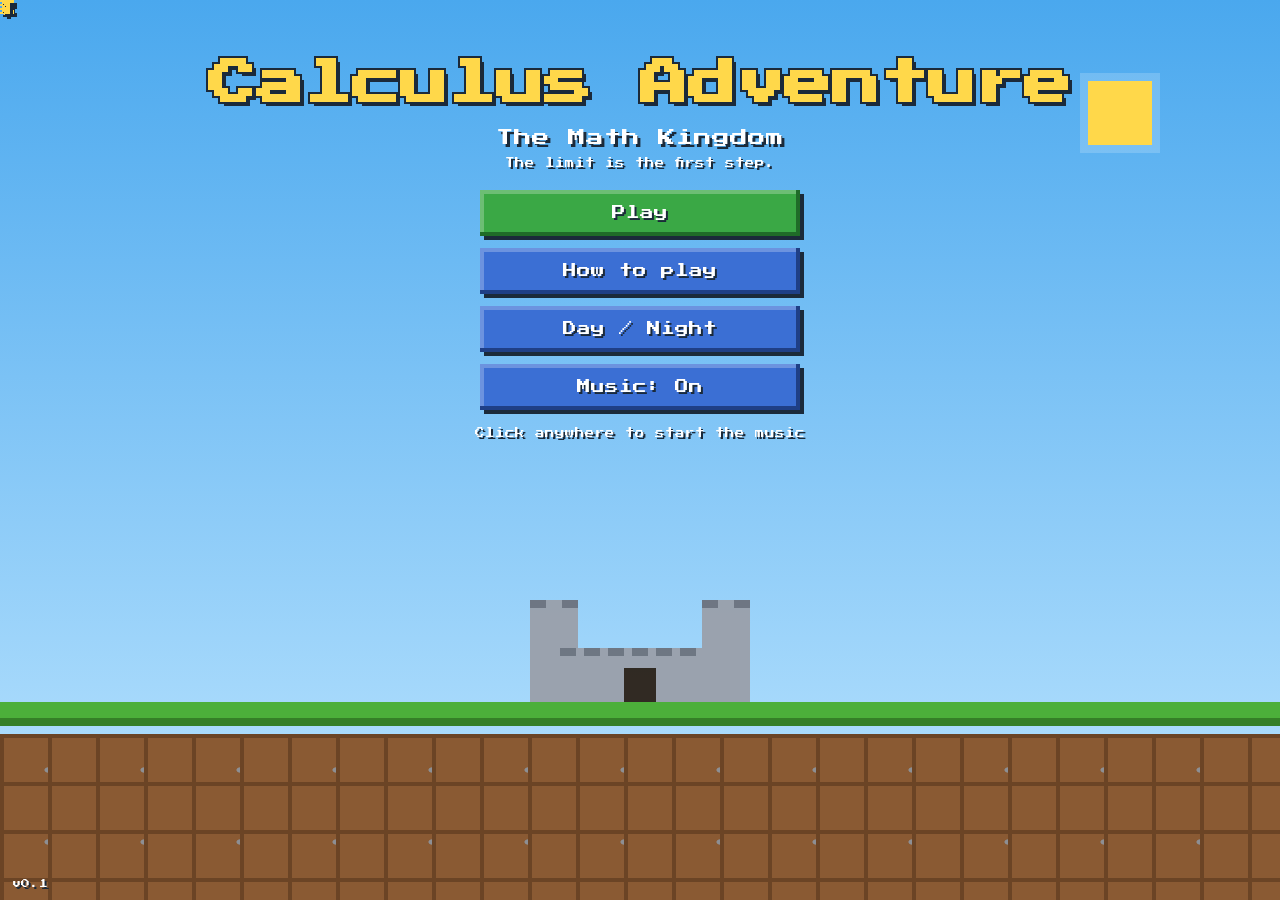
<file: index.html>
<!DOCTYPE html>
<html lang="en">
<head>
<meta charset="utf-8">
<meta name="viewport" content="width=device-width, initial-scale=1, viewport-fit=cover">
<title>Calculus Adventure: The Math Kingdom</title>
<link rel="icon" href="data:image/svg+xml,%3Csvg xmlns='http://www.w3.org/2000/svg' viewBox='0 0 100 100'%3E%3Ctext y='.9em' font-size='90'%3E%F0%9F%8F%B0%3C/text%3E%3C/svg%3E">
<meta name="description" content="Calculus Adventure: The Math Kingdom, a pixel adventure game made with HTML, CSS and JavaScript.">
<link rel="preconnect" href="https://fonts.googleapis.com">
<link href="https://fonts.googleapis.com/css2?family=Press+Start+2P&display=swap" rel="stylesheet">
<link rel="stylesheet" href="home.css">
</head>
<body>
  <div class="stars"></div>
  <div class="sun"></div>
  <div class="cloud c1"></div>
  <div class="cloud c2"></div>
  <div class="sym">∫</div><div class="sym">π</div><div class="sym">Σ</div><div class="sym">√</div>

  <div class="castle"><div class="tower l"></div><div class="wall"></div><div class="tower r"></div><div class="gate"></div></div>
  <div class="ground"></div>

  <main>
    <h1>Calculus Adventure</h1>
    <p class="sub">The Math Kingdom</p>
    <p class="tip" id="tip"></p>
    <nav>
      <a class="btn play" href="game.html">Play</a>
      <button class="btn" id="how">How to play</button>
      <button class="btn" id="mode">Day / Night</button>
      <button class="btn" id="music">Music: On</button>
    </nav>
    <p class="tip" id="hint" style="margin-top:18px"></p>
  </main>

  <span class="ver">v0.1</span>

  <dialog id="dlg">
    <h2>How to play</h2>
    <ul>
      <li>Explore the kingdom, one area at a time.</li>
      <li>Each guardian asks a calculus question.</li>
      <li>Answer right to move on. A wrong answer costs a heart.</li>
      <li>Reach the castle to become Champion of Calculus.</li>
    </ul>
    <button class="btn" id="close">Close</button>
  </dialog>

<script src="music.js"></script>
<script>
(function () {
  var tips = [
    "The limit is the first step.",
    "Slopes are just derivatives.",
    "Integrals collect the area.",
    "Don’t forget the + C!",
    "The chain rule links everything."
  ];
  document.getElementById("tip").textContent = tips[Math.floor(Math.random() * tips.length)];

  var dlg = document.getElementById("dlg");
  document.getElementById("how").addEventListener("click", function () { dlg.showModal(); });
  document.getElementById("close").addEventListener("click", function () { dlg.close(); });

  document.getElementById("mode").addEventListener("click", function () {
    var root = document.documentElement;
    var dark = root.getAttribute("data-theme") === "dark" ||
      (!root.getAttribute("data-theme") && window.matchMedia("(prefers-color-scheme: dark)").matches);
    root.setAttribute("data-theme", dark ? "light" : "dark");
  });

  /* title-screen music */
  var musicBtn = document.getElementById("music");
  var hint = document.getElementById("hint");
  function musicLabel() { musicBtn.textContent = "Music: " + (Music.isMuted() ? "Off" : "On"); }
  if (window.Music) {
    Music.play("terraria-theme.mp3", 0.5);
    musicLabel();
    musicBtn.addEventListener("click", function () { Music.setMuted(!Music.isMuted()); musicLabel(); });
    setTimeout(function () {
      if (!Music.isMuted() && !Music.isPlaying()) hint.textContent = "Click anywhere to start the music";
    }, 400);
    ["pointerdown", "keydown"].forEach(function (ev) {
      window.addEventListener(ev, function () { hint.textContent = ""; }, { once: true });
    });
  } else {
    musicBtn.hidden = true;
  }
})();
</script>
</body>
</html>
</file>
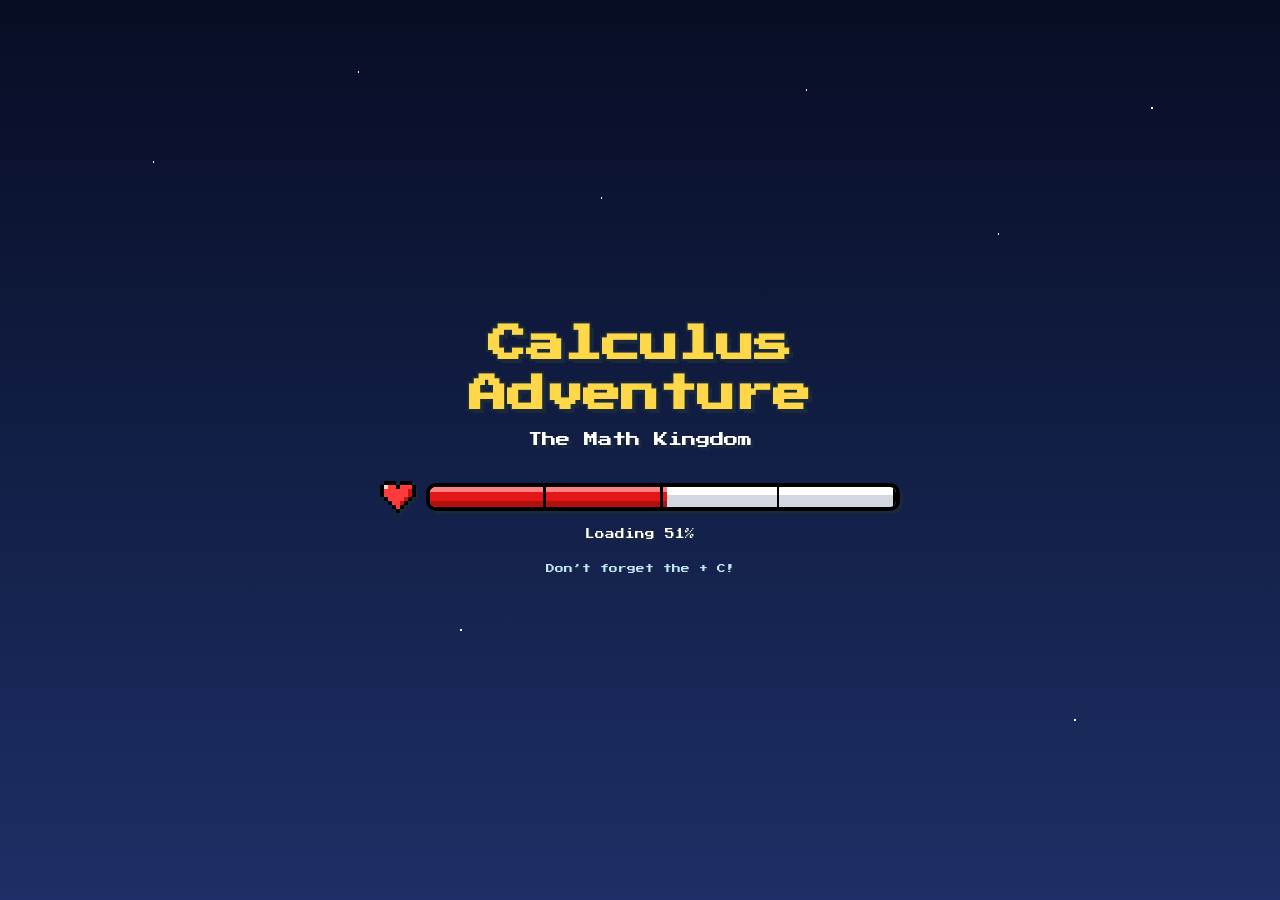
<file: game.html>
<!DOCTYPE html>
<html lang="en">
<head>
<meta charset="utf-8">
<meta name="viewport" content="width=device-width, initial-scale=1, viewport-fit=cover">
<title>Calculus Adventure: The Math Kingdom</title>
<link rel="icon" href="data:image/svg+xml,%3Csvg xmlns='http://www.w3.org/2000/svg' viewBox='0 0 100 100'%3E%3Ctext y='.9em' font-size='90'%3E%F0%9F%8F%B0%3C/text%3E%3C/svg%3E">
<meta name="description" content="Calculus Adventure: The Math Kingdom, a pixel adventure game made with HTML, CSS and JavaScript.">
<link rel="preconnect" href="https://fonts.googleapis.com">
<link href="https://fonts.googleapis.com/css2?family=Press+Start+2P&display=swap" rel="stylesheet">
<link rel="stylesheet" href="game.css">
</head>
<body class="on-map">
  <!-- castle backgrounds, back to front (only visible inside a castle) -->
  <div class="layer sky"></div>
  <div class="layer stars"></div>
  <div class="sun"></div>
  <div class="cloud c1"></div>
  <div class="cloud c2"></div>
  <div class="cloud c3"></div>
  <div class="layer scenery mountains"></div>
  <div class="layer scenery hills"></div>
  <div class="layer scenery trees"></div>
  <div class="layer under"></div>
  <div class="torch" style="left:8%"></div>
  <div class="torch" style="left:32%"></div>
  <div class="torch" style="left:58%"></div>
  <div class="torch" style="left:84%"></div>

  <!-- overworld map -->
  <canvas id="map"></canvas>

  <!-- castle fight happens here -->
  <div id="world"></div>

  <div class="hud">
    <div class="left">
      <div class="hp" id="hp" role="img">
        <span class="heart" id="heart"></span>
        <div class="bar" id="bar"><i><b></b></i><i><b></b></i><i><b></b></i><i><b></b></i></div>
      </div>
      <div class="info" id="info"></div>
    </div>
    <div class="actions">
      <a class="btn" href="index.html">Home</a>
      <button class="btn" id="mode">Day / Night</button>
      <button class="btn" id="sound">Sound: On</button>
    </div>
  </div>

  <div class="help hmap">Arrows or WASD: walk<br>E: talk / open chest &middot; walk into a door to fight</div>
  <div class="help hcastle">A / D: move &middot; W or Space: jump<br>J: sword &middot; K or click: pistol &middot; R: reload</div>

  <div class="pad">
    <div class="grp">
      <button class="btn" data-act="left" aria-label="Move left">&#9664;</button>
      <button class="btn mapOnly" data-act="up" aria-label="Move up">&#9650;</button>
      <button class="btn mapOnly" data-act="down" aria-label="Move down">&#9660;</button>
      <button class="btn" data-act="right" aria-label="Move right">&#9654;</button>
    </div>
    <div class="grp castleOnly">
      <button class="btn" data-act="jump">Jump</button>
      <button class="btn" data-act="attack">Sword</button>
      <button class="btn gun" data-act="shoot">Gun</button>
    </div>
  </div>

  <div id="banner"></div>

  <div id="over">
    <h2>You fainted!</h2>
    <p>The zombies overran the castle.</p>
    <button class="btn" id="again">Try again</button>
    <button class="btn" id="leave">Leave castle</button>
  </div>

  <div id="fade"></div>

  <!-- loading screen -->
  <div id="loading">
    <div class="ld-stars"></div>
    <div class="ld-inner">
      <h1>Calculus Adventure</h1>
      <p class="ld-sub">The Math Kingdom</p>
      <div class="ld-row">
        <span class="heart" id="ldheart"></span>
        <div class="ld-bar"><i id="ldfill"></i></div>
      </div>
      <p class="ld-pct" id="ldpct">Loading 0%</p>
      <p class="ld-tip" id="ldtip"></p>
      <p class="ld-start" id="ldstart" hidden>Press any key or tap to start</p>
    </div>
  </div>

<script>
document.getElementById("mode").addEventListener("click", function () {
  var root = document.documentElement;
  var dark = root.getAttribute("data-theme") === "dark" ||
    (!root.getAttribute("data-theme") && window.matchMedia("(prefers-color-scheme: dark)").matches);
  root.setAttribute("data-theme", dark ? "light" : "dark");
});
</script>
<script src="music.js"></script>
<script src="sound.js"></script>
<script src="game.js"></script>
</body>
</html>
</file>
<file: home.css>
:root {
  --sky-top: #4aa8ee; --sky-bottom: #bfe6ff; --sun: #ffd84a; --cloud: #ffffff;
  --grass: #4caf3a; --grass-dark: #357f27; --dirt: #8a5a33; --dirt-dark: #6b4425; --stone: #8d8f94;
  --ink: #ffffff; --shadow: #1b2a3a; --btn: #3b6fd4; --btn-hover: #5b8bef; --btn-edge: #1f3f86;
  --gold: #ffd84a; --stars: 0; --castle: #9aa0aa; --castle-dark: #6c727d;
  --pixel: "Press Start 2P", "Courier New", monospace;
  color-scheme: light;
}
@media (prefers-color-scheme: dark) {
  :root:not([data-theme="light"]) {
    --sky-top: #070d24; --sky-bottom: #1d2f66; --sun: #e8ecff; --cloud: #3a4a80;
    --grass: #2f7a3a; --grass-dark: #1f5527; --dirt: #5a3b25; --dirt-dark: #432a1a;
    --stars: 1; --castle: #5d6475; --castle-dark: #3f4553; color-scheme: dark;
  }
}
:root[data-theme="dark"] {
  --sky-top: #070d24; --sky-bottom: #1d2f66; --sun: #e8ecff; --cloud: #3a4a80;
  --grass: #2f7a3a; --grass-dark: #1f5527; --dirt: #5a3b25; --dirt-dark: #432a1a;
  --stars: 1; --castle: #5d6475; --castle-dark: #3f4553; color-scheme: dark;
}
*, *::before, *::after { box-sizing: border-box; }
html, body { height: 100%; margin: 0; }
body {
  position: relative; overflow: hidden; font-family: var(--pixel); color: var(--ink);
  background: linear-gradient(var(--sky-top), var(--sky-bottom));
  padding-top: env(safe-area-inset-top, 0px); padding-bottom: env(safe-area-inset-bottom, 0px);
  image-rendering: pixelated;
}
/* sky */
.stars {
  position: absolute; inset: 0; opacity: var(--stars); transition: opacity .4s;
  background-image:
    radial-gradient(2px 2px at 12% 18%, #fff 50%, transparent 51%),
    radial-gradient(2px 2px at 28% 8%, #fff 50%, transparent 51%),
    radial-gradient(2px 2px at 47% 22%, #fff 50%, transparent 51%),
    radial-gradient(2px 2px at 63% 10%, #fff 50%, transparent 51%),
    radial-gradient(2px 2px at 78% 26%, #fff 50%, transparent 51%),
    radial-gradient(2px 2px at 90% 12%, #fff 50%, transparent 51%),
    radial-gradient(2px 2px at 36% 34%, #fff 50%, transparent 51%),
    radial-gradient(2px 2px at 84% 40%, #fff 50%, transparent 51%);
}
.sun { position: absolute; top: 9%; right: 10%; width: 64px; height: 64px; background: var(--sun); box-shadow: 0 0 0 8px rgba(255,255,255,.18); }
.cloud {
  position: absolute; width: 16px; height: 16px; background: var(--cloud);
  box-shadow: 16px 0 var(--cloud), 32px 0 var(--cloud), 48px 0 var(--cloud), 64px 0 var(--cloud),
    16px -16px var(--cloud), 32px -16px var(--cloud), 48px -16px var(--cloud), 32px -32px var(--cloud);
  animation: drift 60s linear infinite;
}
.cloud.c1 { top: 14%; left: -100px; }
.cloud.c2 { top: 30%; left: -100px; animation-duration: 90s; animation-delay: -40s; transform: scale(.7); }
@keyframes drift { to { transform: translateX(calc(100vw + 200px)); } }
/* floating math */
.sym { position: absolute; color: var(--gold); text-shadow: 3px 3px 0 var(--shadow); animation: bob 3s ease-in-out infinite; }
.sym:nth-child(1) { left: 8%; top: 52%; font-size: 28px; }
.sym:nth-child(2) { left: 16%; top: 30%; font-size: 22px; animation-delay: -1s; }
.sym:nth-child(3) { right: 14%; top: 48%; font-size: 30px; animation-delay: -2s; }
.sym:nth-child(4) { right: 7%; top: 28%; font-size: 20px; animation-delay: -.5s; }
@keyframes bob { 50% { transform: translateY(-12px); } }
/* ground */
.ground { position: absolute; left: 0; right: 0; bottom: 0; height: 22vh; min-height: 130px; }
.ground::before { content: ""; position: absolute; left: 0; right: 0; top: 0; height: 24px; background: var(--grass); border-bottom: 8px solid var(--grass-dark); }
.ground::after {
  content: ""; position: absolute; left: 0; right: 0; top: 32px; bottom: 0; background-color: var(--dirt);
  background-image:
    linear-gradient(var(--dirt-dark) 4px, transparent 4px),
    linear-gradient(90deg, var(--dirt-dark) 4px, transparent 4px),
    radial-gradient(var(--stone) 3px, transparent 4px);
  background-size: 48px 48px, 48px 48px, 96px 72px;
}
/* castle */
.castle { position: absolute; bottom: calc(22vh - 2px); left: 50%; width: 220px; height: 120px; margin-left: -110px; opacity: .95; }
@media (max-height: 700px) { .castle { display: none; } }
.castle .wall { position: absolute; bottom: 0; left: 30px; right: 30px; height: 56px; background: var(--castle); border-top: 8px dashed var(--castle-dark); }
.castle .tower { position: absolute; bottom: 0; width: 48px; height: 104px; background: var(--castle); border-top: 8px dashed var(--castle-dark); }
.castle .tower.l { left: 0; } .castle .tower.r { right: 0; }
.castle .gate { position: absolute; bottom: 0; left: 50%; width: 32px; height: 36px; margin-left: -16px; background: #2b2118; }
/* content */
main { position: relative; z-index: 2; height: 100%; display: flex; flex-direction: column; align-items: center; justify-content: flex-start; padding: 6vh 16px 0; text-align: center; }
h1 { margin: 0; font-size: clamp(1.4rem, 5.2vw, 3rem); line-height: 1.25; color: var(--gold); text-shadow: 4px 4px 0 var(--shadow), -2px -2px 0 var(--shadow), 2px -2px 0 var(--shadow), -2px 2px 0 var(--shadow); }
.sub { margin: 14px 0 0; font-size: clamp(.7rem, 2.4vw, 1.1rem); text-shadow: 3px 3px 0 var(--shadow); }
.tip { margin: 12px 0 22px; font-size: .6rem; color: var(--ink); text-shadow: 2px 2px 0 var(--shadow); min-height: 1em; }
nav { display: grid; gap: 12px; width: min(320px, 90vw); }
.btn {
  font-family: var(--pixel); font-size: .85rem; color: #fff; text-decoration: none; text-align: center; cursor: pointer;
  background: var(--btn); border: 0; padding: 16px 10px; box-shadow: inset -4px -4px 0 var(--btn-edge), inset 4px 4px 0 rgba(255,255,255,.25), 4px 4px 0 var(--shadow);
  text-shadow: 2px 2px 0 var(--shadow);
}
.btn:hover { background: var(--btn-hover); transform: translate(-1px, -1px); }
.btn:active { transform: translate(2px, 2px); box-shadow: inset -4px -4px 0 var(--btn-edge), inset 4px 4px 0 rgba(255,255,255,.25); }
.btn:focus-visible { outline: 4px solid var(--gold); outline-offset: 3px; }
.btn.play { background: #3aa845; box-shadow: inset -4px -4px 0 #1f6b28, inset 4px 4px 0 rgba(255,255,255,.25), 4px 4px 0 var(--shadow); }
.btn.play:hover { background: #55c660; }
.corner { position: absolute; z-index: 3; right: 12px; bottom: 12px; font-size: .55rem; padding: 10px 12px; }
.ver { position: absolute; z-index: 3; left: 12px; bottom: 12px; font-size: .55rem; text-shadow: 2px 2px 0 var(--shadow); }
/* how to play */
dialog { font-family: var(--pixel); background: #1b2a4a; color: #fff; border: 4px solid var(--gold); padding: 20px; max-width: min(520px, 92vw); line-height: 1.8; font-size: .7rem; }
dialog::backdrop { background: rgba(0,0,0,.6); }
dialog h2 { margin: 0 0 12px; color: var(--gold); font-size: .95rem; }
dialog ul { padding-left: 18px; margin: 0 0 16px; }
@media (prefers-reduced-motion: reduce) { .cloud, .sym { animation: none; } .cloud.c1 { left: 10%; } .cloud.c2 { left: 55%; } }
</file>
<file: game.css>
:root {
  --sky-top: #3f9be8; --sky-bottom: #cdeeff; --sun: #ffd84a; --cloud: #ffffff;
  --grass: #4caf3a; --grass-dark: #357f27;
  --dirt: #8a5a33; --stone: #7d8087; --deep: #4a4d57;
  --ink: #ffffff; --shadow: #1b2a3a; --btn: #3b6fd4; --btn-edge: #1f3f86;
  --far-filter: none; --stars: 0; --surface: 62vh;
  --pixel: "Press Start 2P", "Courier New", monospace;
  color-scheme: light;
}
@media (prefers-color-scheme: dark) {
  :root:not([data-theme="light"]) {
    --sky-top: #060b20; --sky-bottom: #1b2c62; --sun: #e8ecff; --cloud: #33437a;
    --grass: #2f7a3a; --grass-dark: #1f5527; --dirt: #5a3b25; --stone: #4f525a; --deep: #2b2d35;
    --far-filter: brightness(.35) saturate(.8); --stars: 1; color-scheme: dark;
  }
}
:root[data-theme="dark"] {
  --sky-top: #060b20; --sky-bottom: #1b2c62; --sun: #e8ecff; --cloud: #33437a;
  --grass: #2f7a3a; --grass-dark: #1f5527; --dirt: #5a3b25; --stone: #4f525a; --deep: #2b2d35;
  --far-filter: brightness(.35) saturate(.8); --stars: 1; color-scheme: dark;
}

*, *::before, *::after { box-sizing: border-box; }
html, body { height: 100%; margin: 0; }
body { position: relative; overflow: hidden; font-family: var(--pixel); color: var(--ink); background: #000; }

/* every background layer fills the screen */
.layer { position: absolute; left: 0; right: 0; }

/* sky */
.sky { top: 0; bottom: 0; background: linear-gradient(var(--sky-top), var(--sky-bottom) var(--surface)); }
.stars {
  top: 0; height: var(--surface); opacity: var(--stars); transition: opacity .4s;
  background-image:
    radial-gradient(2px 2px at 10% 16%, #fff 50%, transparent 51%),
    radial-gradient(2px 2px at 26% 7%, #fff 50%, transparent 51%),
    radial-gradient(2px 2px at 44% 24%, #fff 50%, transparent 51%),
    radial-gradient(2px 2px at 61% 11%, #fff 50%, transparent 51%),
    radial-gradient(2px 2px at 77% 28%, #fff 50%, transparent 51%),
    radial-gradient(2px 2px at 92% 14%, #fff 50%, transparent 51%),
    radial-gradient(2px 2px at 35% 36%, #fff 50%, transparent 51%);
}
.sun { position: absolute; top: 8%; right: 12%; width: 64px; height: 64px; background: var(--sun); box-shadow: 0 0 0 8px rgba(255,255,255,.18); }
.cloud {
  position: absolute; width: 16px; height: 16px; background: var(--cloud); left: -120px;
  box-shadow: 16px 0 var(--cloud), 32px 0 var(--cloud), 48px 0 var(--cloud), 64px 0 var(--cloud),
    16px -16px var(--cloud), 32px -16px var(--cloud), 48px -16px var(--cloud), 32px -32px var(--cloud);
  animation: drift 70s linear infinite;
}
.cloud.c1 { top: 12%; }
.cloud.c2 { top: 26%; animation-duration: 100s; animation-delay: -45s; transform: scale(.7); }
.cloud.c3 { top: 38%; animation-duration: 85s; animation-delay: -20s; transform: scale(.5); }
@keyframes drift { to { margin-left: calc(100vw + 240px); } }

/* parallax scenery: each repeats sideways and pans at its own speed */
.scenery { background-repeat: repeat-x; background-position: 0 100%; filter: var(--far-filter); }
.mountains {
  bottom: calc(100vh - var(--surface)); height: 300px; background-size: 1200px 300px; opacity: .8;
  background-image: url("data:image/svg+xml;utf8,<svg xmlns='http://www.w3.org/2000/svg' viewBox='0 0 1200 300'><polygon fill='%23627fa8' points='0,300 0,220 150,120 260,190 400,70 560,200 700,130 850,210 1000,90 1200,220 1200,300'/><polygon fill='%23eef6ff' points='400,70 372,108 400,98 428,112'/><polygon fill='%23eef6ff' points='1000,90 974,126 1000,116 1026,128'/></svg>");
  animation: pan-m 240s linear infinite;
}
.hills {
  bottom: calc(100vh - var(--surface)); height: 160px; background-size: 800px 160px;
  background-image: url("data:image/svg+xml;utf8,<svg xmlns='http://www.w3.org/2000/svg' viewBox='0 0 800 160'><path fill='%2347a040' d='M0 120 Q100 40 200 110 T400 100 T600 90 T800 120 L800 160 L0 160Z'/></svg>");
  animation: pan-h 120s linear infinite;
}
.trees {
  bottom: calc(100vh - var(--surface)); height: 120px; background-size: 600px 120px;
  background-image: url("data:image/svg+xml;utf8,<svg xmlns='http://www.w3.org/2000/svg' viewBox='0 0 600 120'><g fill='%23825330'><rect x='76' y='84' width='10' height='36'/><rect x='246' y='88' width='10' height='32'/><rect x='426' y='80' width='10' height='40'/></g><g fill='%232a7a34'><polygon points='81,20 56,56 106,56'/><polygon points='81,40 52,76 110,76'/><polygon points='81,60 48,98 114,98'/><polygon points='251,34 230,64 272,64'/><polygon points='251,52 226,86 276,86'/><polygon points='431,12 404,50 458,50'/><polygon points='431,34 400,72 462,72'/><polygon points='431,56 396,96 466,96'/></g></svg>");
  animation: pan-t 60s linear infinite;
}
@keyframes pan-m { to { background-position-x: -1200px; } }
@keyframes pan-h { to { background-position-x: -800px; } }
@keyframes pan-t { to { background-position-x: -600px; } }

/* the ground: grass on top, then dirt, stone and deep rock */
.under {
  top: var(--surface); bottom: 0;
  background-color: var(--dirt);
  background-image:
    linear-gradient(rgba(0,0,0,0), rgba(0,0,0,.55)),
    linear-gradient(rgba(0,0,0,.22) 3px, transparent 3px),
    linear-gradient(90deg, rgba(0,0,0,.22) 3px, transparent 3px),
    radial-gradient(#d9822b 5px, transparent 6px),
    radial-gradient(#f0d84a 4px, transparent 5px),
    radial-gradient(#cfc7bb 4px, transparent 5px),
    linear-gradient(var(--dirt) 0 34%, var(--stone) 34% 72%, var(--deep) 72% 100%);
  background-size: 100% 100%, 48px 48px, 48px 48px, 192px 144px, 240px 168px, 288px 192px, 100% 100%;
  background-position: 0 0, 0 0, 0 0, 40px 300px, 150px 380px, 90px 250px, 0 0;
}
.under::before { content: ""; position: absolute; left: 0; right: 0; top: 0; height: 24px; background: var(--grass); border-bottom: 8px solid var(--grass-dark); }
.under::after { content: ""; position: absolute; inset: 0; background: radial-gradient(ellipse at 50% 100%, transparent 30%, rgba(0,0,0,.35)); pointer-events: none; }

/* controls */
.hud { position: absolute; z-index: 5; top: calc(env(safe-area-inset-top, 0px) + 12px); left: 12px; right: 12px; display: flex; justify-content: space-between; gap: 8px; }
.btn {
  font-family: var(--pixel); font-size: .6rem; color: #fff; text-decoration: none; cursor: pointer; border: 0; padding: 12px 14px;
  background: var(--btn); text-shadow: 2px 2px 0 var(--shadow);
  box-shadow: inset -3px -3px 0 var(--btn-edge), inset 3px 3px 0 rgba(255,255,255,.25), 3px 3px 0 var(--shadow);
}
.btn:hover { filter: brightness(1.15); }
.btn:focus-visible { outline: 4px solid #ffd84a; outline-offset: 3px; }

/* put your player, blocks and enemies inside #world, above the background */
#world { position: absolute; inset: 0; z-index: 3; }

@media (prefers-reduced-motion: reduce) { .cloud, .scenery { animation: none; } .cloud.c1 { left: 12%; } .cloud.c2 { left: 55%; } }

/* ---------- character with sword ---------- */
#player { position: absolute; left: 0; bottom: calc(100vh - var(--surface)); width: 48px; height: 84px; will-change: transform; z-index: 2; }
#player svg { display: block; }
#player .sprite, #player .torso { position: absolute; inset: 0; }
#player .upper { position: absolute; left: 0; top: 0; }
#player .leg { position: absolute; top: 52px; transform-origin: 50% 0; }
#player .leg.b { left: 2px; filter: brightness(.7); }
#player .leg.f { left: 16px; }
#player .cape { position: absolute; left: -12px; top: 30px; transform-origin: 100% 0; transform: rotate(-8deg); animation: cape-idle 2s ease-in-out infinite alternate; }
#player .torso { animation: bob 1.2s ease-in-out infinite; }
#player .arm { position: absolute; left: 34px; top: 30px; width: 16px; height: 24px; transform-origin: 8px 6px; transform: rotate(18deg); }
#player .arm .sword { position: absolute; left: -8px; top: -56px; }
#player .swoosh {
  position: absolute; left: -54px; top: -52px; width: 176px; height: 176px; border-radius: 50%; box-sizing: border-box;
  border: 12px solid transparent; border-top-color: rgba(255,255,255,.95); border-left-color: rgba(140,210,255,.35);
  opacity: 0; pointer-events: none; filter: blur(.6px); transform: rotate(-27deg);
}
@keyframes bob { 50% { transform: translateY(-2px); } }
@keyframes bob-walk { 50% { transform: translateY(-4px); } }
@keyframes step { 0%, 100% { transform: rotate(-28deg); } 50% { transform: rotate(28deg); } }
@keyframes cape-idle { from { transform: rotate(-4deg); } to { transform: rotate(-14deg); } }
@keyframes cape-run { from { transform: rotate(-24deg); } to { transform: rotate(-38deg); } }

#player.walk .torso { animation: bob-walk .4s ease-in-out infinite; }
#player.walk .leg.f { animation: step .4s ease-in-out infinite; }
#player.walk .leg.b { animation: step .4s ease-in-out infinite; animation-delay: -.2s; }
#player.walk .cape { animation: cape-run .4s ease-in-out infinite alternate; }
#player.air .torso { animation: none; }
#player.air .leg.f { animation: none; transform: rotate(-38deg); }
#player.air .leg.b { animation: none; transform: rotate(26deg); }
#player.air .cape { animation: none; transform: rotate(-42deg); }

/* sword slash: wind up, strike, recover, with a light trail */
#player.swing .sprite { animation: lunge .34s ease-out; }
#player.swing .arm { animation: slash .34s cubic-bezier(.3,.1,.3,1); }
#player.swing .swoosh { animation: trail .34s cubic-bezier(.3,.1,.3,1); }
#player.swing .arm .sword { filter: drop-shadow(0 0 6px #bfe6ff); }
@keyframes lunge { 20% { transform: translateX(-4px); } 55% { transform: translateX(10px); } }
@keyframes slash { 0% { transform: rotate(18deg); } 15% { transform: rotate(-120deg); } 60% { transform: rotate(115deg); } 100% { transform: rotate(18deg); } }
@keyframes trail {
  0% { transform: rotate(-27deg); opacity: 0; }
  15% { transform: rotate(-165deg); opacity: 0; }
  35% { opacity: 1; }
  60% { transform: rotate(70deg); opacity: .9; }
  85% { opacity: 0; }
  100% { transform: rotate(-27deg); opacity: 0; }
}
#player.hurt { animation: blink .15s steps(2) infinite; }
@keyframes blink { 50% { opacity: .3; } }


/* health hearts, top left */
.hearts { display: flex; gap: 4px; align-items: center; padding: 8px 10px; background: rgba(14,10,24,.55); border: 3px solid rgba(255,255,255,.3); box-shadow: 3px 3px 0 var(--shadow); }
.hearts svg { display: block; }
.hearts.shake { animation: shake .3s linear; }
@keyframes shake { 20% { transform: translateX(-4px); } 50% { transform: translateX(4px); } 80% { transform: translateX(-2px); } }
.actions { display: flex; flex-wrap: wrap; justify-content: flex-end; gap: 8px; align-items: flex-start; }

/* game over */
#over { position: absolute; inset: 0; z-index: 7; display: none; flex-direction: column; align-items: center; justify-content: center; gap: 18px; background: rgba(0,0,0,.6); text-align: center; line-height: 1.6; padding: 16px; }
#over.show { display: flex; }
#over h2 { margin: 0; color: #ffd84a; text-shadow: 3px 3px 0 var(--shadow); font-size: 1.2rem; }

/* touch buttons and key help */
.pad { position: absolute; z-index: 6; left: 12px; right: 12px; bottom: calc(env(safe-area-inset-bottom, 0px) + 12px); display: flex; justify-content: space-between; pointer-events: none; }
.pad .grp { display: flex; gap: 10px; pointer-events: auto; }
.pad .btn { touch-action: none; user-select: none; -webkit-user-select: none; padding: 18px 20px; font-size: .8rem; }
.help { position: absolute; z-index: 5; bottom: calc(env(safe-area-inset-bottom, 0px) + 10px); left: 50%; transform: translateX(-50%); width: max-content; max-width: 96vw; text-align: center; font-size: .5rem; line-height: 1.8; text-shadow: 2px 2px 0 var(--shadow); }
@media (hover: hover) and (pointer: fine) { .pad { display: none; } }
@media (hover: none), (pointer: coarse) { .help { display: none; } }

/* ================= v2 additions ================= */

/* ---------- scenes: map or castle ---------- */
#map { position: absolute; inset: 0; width: 100%; height: 100%; z-index: 3; image-rendering: pixelated; background: #1d5fae; }
body.on-map .layer, body.on-map .sun, body.on-map .cloud, body.on-map .torch, body.on-map #world, body.on-map .info { display: none; }
body.in-castle #map { display: none; }
body.on-map .hcastle, body.in-castle .hmap { display: none; }
body.in-castle .mapOnly, body.on-map .castleOnly { display: none; }
.torch { display: none; }

/* castle: stone walls, stone floor, torches */
body.in-castle {
  --dirt: #4a4d5c; --stone: #3d4050; --deep: #272933;
  --grass: #6e728a; --grass-dark: #3f4254;
}
body.in-castle .sun, body.in-castle .cloud, body.in-castle .scenery, body.in-castle .stars { display: none; }
body.in-castle .sky {
  background:
    linear-gradient(rgba(0,0,0,.25), rgba(0,0,0,.55)),
    repeating-linear-gradient(0deg, transparent 0 29px, rgba(0,0,0,.4) 29px 32px),
    repeating-linear-gradient(90deg, transparent 0 61px, rgba(0,0,0,.3) 61px 64px),
    linear-gradient(#454860, #2a2c3c);
}
body.in-castle .torch { display: block; position: absolute; z-index: 1; width: 10px; height: 34px; background: #6b4425; box-shadow: inset -3px 0 #432a1a; bottom: calc(100vh - var(--surface) + 150px); }
.torch::before { content: ""; position: absolute; left: -3px; top: -20px; width: 16px; height: 20px; background: #ffb52e; box-shadow: 4px -8px 0 -2px #ffe14a, 0 0 0 4px rgba(255,160,40,.25), 0 0 40px 18px rgba(255,150,40,.28); animation: flame .35s steps(2) infinite alternate; }
@keyframes flame { to { transform: scaleY(1.2) translateY(-3px); } }

/* ---------- health bar: heart + 4 pill segments ---------- */
.hud { align-items: flex-start; }
.left { display: flex; flex-direction: column; gap: 8px; }
.hp { display: flex; align-items: center; gap: 8px; }
.heart { display: block; filter: drop-shadow(2px 2px 0 var(--shadow)); }
.heart svg { display: block; }
.bar { display: flex; filter: drop-shadow(3px 3px 0 var(--shadow)); }
.bar i { position: relative; display: block; width: clamp(38px, 11vw, 62px); height: 24px; margin-left: -3px; overflow: hidden; border: 4px solid #000; border-radius: 8px; background: linear-gradient(#fff 0 42%, #d3d7df 42% 100%); }
.bar i:first-child { margin-left: 0; }
.bar b { position: absolute; left: 0; top: 0; bottom: 0; width: 0; background: linear-gradient(#ff8080 0 24%, #e31717 24% 70%, #b20f0f 70% 100%); transition: width .15s; }
.bar b::after { content: ""; position: absolute; left: 4px; right: 4px; top: 3px; height: 3px; background: rgba(255,255,255,.65); border-radius: 2px; }
.hp.shake { animation: shake .3s linear; }
.hp.low .heart { animation: beat .5s steps(2) infinite; }
@keyframes beat { 50% { transform: scale(1.18); } }
@keyframes shake { 20% { transform: translateX(-4px); } 50% { transform: translateX(4px); } 80% { transform: translateX(-2px); } }
.actions { display: flex; flex-wrap: wrap; justify-content: flex-end; gap: 8px; align-items: flex-start; }
.info { font-size: .6rem; line-height: 1.9; text-shadow: 2px 2px 0 var(--shadow); white-space: pre; }
.info em { font-style: normal; color: #ffd84a; }

/* ---------- pistol on the character ---------- */
#player .pistol { display: none; position: absolute; left: 28px; top: 10px; transform: rotate(90deg); transform-origin: 0 0; }
#player .pistol svg { display: block; }
#player.aim .arm { transform: rotate(-90deg); animation: none; }
#player.aim .sword { display: none; }
#player.aim .pistol { display: block; }
#player .pistol .muzzle { display: none; position: absolute; left: 32px; top: -6px; width: 20px; height: 30px; background: #ffe14a; box-shadow: 0 0 0 4px rgba(255,160,40,.5), 0 0 18px 8px rgba(255,200,80,.6); clip-path: polygon(0 50%, 40% 0, 55% 30%, 100% 50%, 55% 70%, 40% 100%); }
#player.shoot .pistol .muzzle { display: block; }

/* ---------- bullets ---------- */
.bullet { position: absolute; left: 0; width: 14px; height: 4px; background: #ffe14a; box-shadow: 0 0 6px 2px rgba(255,210,80,.8); z-index: 2; }

/* ---------- zombies ---------- */
.zombie { position: absolute; left: 0; bottom: calc(100vh - var(--surface)); width: 64px; height: 68px; z-index: 1; will-change: transform; }
.zombie .zb { animation: zwalk .6s steps(2) infinite; transform-origin: 50% 100%; }
.zombie svg { display: block; }
.zombie.flash { filter: brightness(3) saturate(0); }
.zombie.dying .zb { animation: zdie .28s ease-in forwards; }
@keyframes zwalk { 0% { transform: rotate(-3deg) translateY(0); } 100% { transform: rotate(3deg) translateY(-3px); } }
@keyframes zdie { to { transform: translateY(40px) rotate(70deg); opacity: 0; } }

/* ---------- banner, fade ---------- */
#banner { position: absolute; z-index: 8; left: 0; right: 0; top: 30%; text-align: center; pointer-events: none; font-size: clamp(.9rem, 4.2vw, 2rem); color: #ffd84a; text-shadow: 4px 4px 0 var(--shadow), -2px -2px 0 var(--shadow), 2px -2px 0 var(--shadow), -2px 2px 0 var(--shadow); opacity: 0; padding: 0 12px; line-height: 1.5; }
#banner.show { animation: bpop 2s ease-out forwards; }
@keyframes bpop { 0% { opacity: 0; transform: scale(.6); } 12% { opacity: 1; transform: scale(1.08); } 20% { transform: scale(1); } 80% { opacity: 1; } 100% { opacity: 0; } }
#fade { position: absolute; inset: 0; z-index: 15; background: #000; opacity: 0; pointer-events: none; transition: opacity .35s; }
#fade.on { opacity: 1; }
#over .btn { min-width: 200px; }

/* ---------- loading screen ---------- */
#loading { position: absolute; inset: 0; z-index: 30; display: flex; align-items: center; justify-content: center; text-align: center; padding: 16px; background: linear-gradient(#070d24, #1d2f66); transition: opacity .5s; }
#loading.done { opacity: 0; pointer-events: none; }
.ld-stars { position: absolute; inset: 0; background-image:
  radial-gradient(2px 2px at 12% 18%, #fff 50%, transparent 51%), radial-gradient(2px 2px at 28% 8%, #fff 50%, transparent 51%),
  radial-gradient(2px 2px at 47% 22%, #fff 50%, transparent 51%), radial-gradient(2px 2px at 63% 10%, #fff 50%, transparent 51%),
  radial-gradient(2px 2px at 78% 26%, #fff 50%, transparent 51%), radial-gradient(2px 2px at 90% 12%, #fff 50%, transparent 51%),
  radial-gradient(2px 2px at 36% 70%, #fff 50%, transparent 51%), radial-gradient(2px 2px at 84% 80%, #fff 50%, transparent 51%); }
.ld-inner { position: relative; width: min(520px, 100%); }
#loading h1 { margin: 0; font-size: clamp(1.2rem, 5.2vw, 2.4rem); line-height: 1.3; color: #ffd84a; text-shadow: 4px 4px 0 var(--shadow), -2px -2px 0 var(--shadow), 2px -2px 0 var(--shadow), -2px 2px 0 var(--shadow); }
.ld-sub { margin: 12px 0 34px; font-size: clamp(.6rem, 2.4vw, .9rem); text-shadow: 3px 3px 0 var(--shadow); }
.ld-row { display: flex; align-items: center; gap: 10px; justify-content: center; }
.ld-bar { position: relative; flex: 1; height: 28px; border: 4px solid #000; border-radius: 10px; background: linear-gradient(#fff 0 42%, #d3d7df 42% 100%); overflow: hidden; box-shadow: 3px 3px 0 var(--shadow); }
.ld-bar i { position: absolute; left: 0; top: 0; bottom: 0; width: 0%; background: linear-gradient(#ff8080 0 24%, #e31717 24% 70%, #b20f0f 70% 100%); }
.ld-bar::after { content: ""; position: absolute; inset: 0; background: repeating-linear-gradient(90deg, transparent 0 calc(25% - 3px), #000 calc(25% - 3px) 25%); }
.ld-pct { margin: 16px 0 0; font-size: .6rem; text-shadow: 2px 2px 0 var(--shadow); }
.ld-tip { margin: 22px 0 0; font-size: .55rem; line-height: 1.8; color: #bfe6ff; text-shadow: 2px 2px 0 var(--shadow); min-height: 2em; }
.ld-start { margin: 28px 0 0; font-size: .75rem; color: #ffd84a; text-shadow: 2px 2px 0 var(--shadow); animation: blinkt 1s steps(2) infinite; }
@keyframes blinkt { 50% { opacity: .25; } }
@media (prefers-reduced-motion: reduce) { .ld-start, .torch::before, .hp.low .heart { animation: none; } }

/* ================= v3: coins, shop, NPCs, boss, ice biome ================= */
.coins { display: flex; align-items: center; gap: 8px; font-size: .7rem; color: #ffd84a; text-shadow: 2px 2px 0 var(--shadow); }
.coin { display: inline-block; width: 14px; height: 14px; border-radius: 50%; background: #ffd84a; border: 3px solid #c9a227; box-shadow: 2px 2px 0 var(--shadow); }
.coins.pop { animation: cpop .25s; }
@keyframes cpop { 50% { transform: scale(1.25); } }
#talk, #shop { position: absolute; display: none; background: #1b2a4a; border: 4px solid #ffd84a; box-shadow: 4px 4px 0 var(--shadow); line-height: 1.8; }
#talk { z-index: 9; left: 50%; bottom: calc(env(safe-area-inset-bottom, 0px) + 90px); transform: translateX(-50%); width: min(560px, 94vw); padding: 14px; font-size: .62rem; cursor: pointer; }
#talk.show, #shop.show { display: block; }
#talk b { display: block; margin-bottom: 6px; color: #ffd84a; }
#talk p { margin: 0 0 8px; }
#talk i { font-style: normal; color: #bfe6ff; font-size: .5rem; }
#shop { z-index: 10; left: 50%; top: 50%; transform: translate(-50%, -50%); width: min(520px, 94vw); max-height: 88vh; overflow: auto; padding: 14px; font-size: .58rem; }
#shop h3 { display: flex; flex-wrap: wrap; align-items: center; gap: 8px; margin: 0 0 12px; color: #ffd84a; font-size: .8rem; }
#shop .row { display: flex; justify-content: space-between; align-items: center; gap: 10px; padding: 8px 0; border-bottom: 2px solid rgba(255,255,255,.15); }
#shop small { display: block; margin: 4px 0; color: #bfe6ff; font-size: .48rem; }
#shop .pips i { display: inline-block; width: 10px; height: 10px; margin-right: 3px; background: #33436b; border: 2px solid #000; }
#shop .pips i.on { background: #ffd84a; }
#shop .btn[disabled] { filter: grayscale(1) brightness(.7); cursor: not-allowed; }
#shop #shopx { margin-top: 12px; width: 100%; }
#bossbar { position: absolute; z-index: 6; top: 84px; left: 50%; transform: translateX(-50%); width: min(420px, 70vw); display: none; text-align: center; font-size: .55rem; text-shadow: 2px 2px 0 var(--shadow); }
#bossbar.show { display: block; }
#bossbar i { display: block; height: 16px; margin-top: 4px; border: 4px solid #000; background: #2a1030; }
#bossbar u { display: block; height: 100%; width: 100%; text-decoration: none; background: linear-gradient(#d78bff, #7a1fd1); }
.zombie { transform-origin: 50% 100%; }
.zombie.ice .zb { filter: hue-rotate(115deg) saturate(1.2); }
.zombie.boss .zb { filter: hue-rotate(250deg) saturate(1.8) drop-shadow(0 0 8px #b04cff); }
body.in-castle.ice { --dirt: #6d86a8; --stone: #566c8c; --deep: #34455f; --grass: #cfe6f7; --grass-dark: #8fb4d4; }
body.in-castle.ice .sky {
  background: linear-gradient(rgba(0,0,0,.2), rgba(0,0,0,.5)),
    repeating-linear-gradient(0deg, transparent 0 29px, rgba(0,0,40,.4) 29px 32px),
    repeating-linear-gradient(90deg, transparent 0 61px, rgba(0,0,40,.3) 61px 64px),
    linear-gradient(#5a78a8, #2b3f66);
}
</file>
